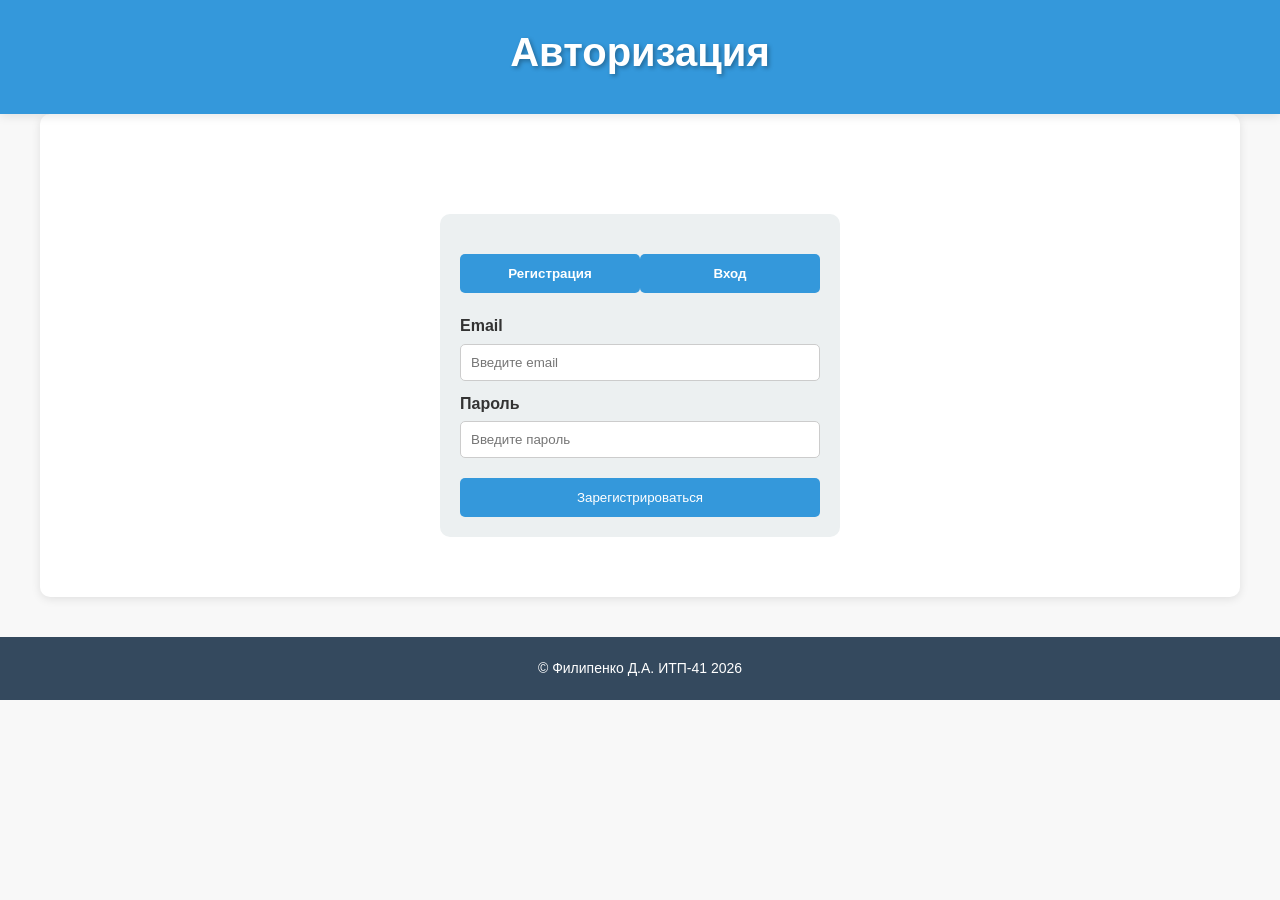
<file: auth.html>
<!DOCTYPE html>
<html lang="ru">
<head>
<meta charset="UTF-8">
<meta name="viewport" content="width=device-width, initial-scale=1.0">
<title>Авторизация</title>
<link rel="stylesheet" href="styles.css">
</head>

<body>

<header>
    <h1>Авторизация</h1>
    <nav>
        <ul>
            <li class="private"><a href="index.html">Главная</a></li>
            <li class="private"><a href="about.html">О криптовалюте</a></li>
            <li class="private"><a href="features.html">Анализ</a></li>
            <li class="private"><a href="calculator.html">Калькулятор</a></li>
            <li class="private"><a href="dashboard.html">Личный кабинет</a></li>

            <li style="float:right;">
                <button id="logoutBtn" onclick="logout()" style="display:none;">Выйти</button>
            </li>
        </ul>
    </nav>
</header>

<main>

    <div class="card auth-container">

    <div class="tabs">
        <button class="tab active" onclick="switchTab('register')">Регистрация</button>
        <button class="tab" onclick="switchTab('login')">Вход</button>
    </div>

    <!-- Регистрация -->
    <div id="registerBlock">
        <label>Email</label>
        <input id="regEmail" type="email" placeholder="Введите email">

        <label>Пароль</label>
        <input id="regPass" type="password" placeholder="Введите пароль">

        <button onclick="register()">Зарегистрироваться</button>
    </div>

    <!-- Вход -->
    <div id="loginBlock" style="display:none;">
        <label>Email</label>
        <input id="logEmail" type="email" placeholder="Введите email">

        <label>Пароль</label>
        <input id="logPass" type="password" placeholder="Введите пароль">

        <button onclick="login()">Войти</button>
    </div>

</div>

</main>

<footer>
    <p>&copy; Филипенко Д.А. ИТП-41 2026</p>
</footer>

<script src="auth.js"></script>

<script>
if (isAuth()) {
    location.href = "index.html";
}

async function register() {
    const res = await fetch(API + "/register", {
        method: "POST",
        headers: {"Content-Type": "application/json"},
        body: JSON.stringify({
            email: regEmail.value,
            password: regPass.value
        })
    });

    const data = await res.json();

    if (!res.ok) {
        alert(data.error || "Ошибка регистрации");
        return;
    }

    alert("Успешная регистрация! Теперь войдите.");
}

async function login() {
    const res = await fetch(API + "/login", {
        method: "POST",
        headers: {"Content-Type": "application/json"},
        body: JSON.stringify({
            email: logEmail.value,
            password: logPass.value
        })
    });

    const data = await res.json();

    if (!res.ok) {
        alert(data.error || "Ошибка входа");
        return;
    }

    localStorage.setItem("token", data.token);

    location.href = "index.html";
}

    function switchTab(tab) {
    const reg = document.getElementById("registerBlock");
    const log = document.getElementById("loginBlock");
    const tabs = document.querySelectorAll(".tab");

    tabs.forEach(t => t.classList.remove("active"));

    if (tab === "register") {
        reg.style.display = "block";
        log.style.display = "none";
        tabs[0].classList.add("active");
    } else {
        reg.style.display = "none";
        log.style.display = "block";
        tabs[1].classList.add("active");
    }
}
</script>

<script>
    protectPage(false); // разрешаем доступ без авторизации
    updateNavbar();
</script>

</body>
</html>
</file>
<file: styles.css>
/* Общие стили */
* {
    margin: 0;
    padding: 0;
    box-sizing: border-box;
}

body {
    font-family: Arial, sans-serif;
    background-color: #f8f8f8;
    color: #333;
    line-height: 1.6;
}

h1,
h2,
h3 {
    font-weight: 600;
    color: #2c3e50;
}

a {
    text-decoration: none;
    color: #3498db;
}

a:hover {
    text-decoration: underline;
}

/* Шапка */
header {
    background-color: #3498db;
    color: white;
    padding: 20px 0;
    text-align: center;
    box-shadow: 0 2px 10px rgba(0, 0, 0, 0.1);
    position: relative;
    z-index: 1000;
}

header h1 {
    margin: 0;
    font-size: 2.5em;
    text-shadow: 2px 2px 4px rgba(0, 0, 0, 0.3);
    color: white;
    /* Белый цвет для титульного названия */
}

nav ul {
    list-style: none;
    padding: 0;
    margin-top: 10px;
}

nav ul li {
    display: inline;
    margin: 0 15px;
}

nav ul li a {
    color: white;
    text-decoration: none;
    font-size: 1.2em;
    transition: color 0.3s;
}

nav ul li a:hover {
    color: #ddd;
}

/* Основной контент */
main {
    padding: 100px 20px 60px;
    /* Отступ сверху для шапки и дополнительный отступ для футера */
    max-width: 1200px;
    margin: 0 auto;
    background-color: #fff;
    border-radius: 10px;
    box-shadow: 0 2px 10px rgba(0, 0, 0, 0.1);
}

h1 {
    color: #3498db;
    font-size: 36px;
    margin-bottom: 20px;
    text-align: center;
}

/* Контейнер с выбором криптовалюты */
.crypto-info {
    text-align: center;
    margin-bottom: 30px;
}

.crypto-info label {
    font-size: 1.2rem;
    margin-right: 10px;
    color: #2c3e50;
}

.crypto-info select {
    padding: 10px;
    font-size: 1rem;
    background-color: #ecf0f1;
    border: 1px solid #3498db;
    border-radius: 5px;
    width: 200px;
    margin-top: 10px;
    transition: background-color 0.3s;
}

.crypto-info select:hover {
    background-color: #3498db;
    color: white;
}

/* Контейнер для графика */
.chart-container {
    width: 80%;
    max-width: 1000px;
    margin: 0 auto;
    /* Центрируем график */
    text-align: center;
    padding: 30px 0;
}

canvas {
    width: 100%;
    height: 400px;
}

/* Контейнер для информации о криптовалюте */
#crypto-details {
    margin-top: 20px;
    padding: 15px;
    background-color: #ecf0f1;
    border-radius: 5px;
    text-align: center;
}

#crypto-details h2 {
    margin-bottom: 10px;
    color: #2c3e50;
}

#crypto-details p {
    font-size: 1.2rem;
    margin-bottom: 5px;
}

/* Футер */
footer {
    background-color: #34495e;
    color: white;
    text-align: center;
    padding: 20px;
    position: relative;
    margin-top: 40px;
    /* Отступ сверху для футера */
    bottom: 0;
}

footer p {
    font-size: 14px;
}

/* Мобильная адаптивность */
@media (max-width: 768px) {
    header h1 {
        font-size: 2em;
    }

    nav ul li {
        display: block;
        margin: 10px 0;
    }

    .crypto-info select {
        width: 100%;
    }

    .chart-container {
        width: 90%;
    }

    #crypto-details {
        padding: 10px;
    }
}

.calculator-container {
    max-width: 500px;
    margin: 0 auto;
    background-color: #ecf0f1;
    padding: 30px;
    border-radius: 10px;
    box-shadow: 0 2px 10px rgba(0, 0, 0, 0.1);
}

.calculator-container label {
    display: block;
    margin-bottom: 8px;
    font-weight: bold;
    color: #2c3e50;
    margin-top: 15px;
}

.calculator-container input {
    width: 100%;
    padding: 10px;
    border: 1px solid #ccc;
    border-radius: 5px;
    font-size: 1rem;
    margin-bottom: 10px;
    transition: border-color 0.3s;
}

.calculator-container input:focus {
    border-color: #3498db;
    outline: none;
}

.calculator-container button {
    background-color: #3498db;
    color: white;
    border: none;
    padding: 12px 20px;
    font-size: 1rem;
    border-radius: 5px;
    cursor: pointer;
    transition: background-color 0.3s;
    width: 100%;
    margin-top: 20px;
}

.calculator-container button:hover {
    background-color: #2980b9;
}

.calculator-container #result {
    margin-top: 20px;
    font-size: 1.2rem;
    color: #2c3e50;
    font-weight: bold;
    text-align: center;
}

.calculator-container select {
    width: 100%;
    padding: 10px;
    font-size: 1rem;
    border: 1px solid #ccc;
    border-radius: 5px;
    background-color: #ecf0f1;
    margin-bottom: 10px;
    transition: border-color 0.3s;
}

.calculator-container select:focus {
    border-color: #3498db;
    outline: none;
}

.card {
    background: #ecf0f1;
    padding: 20px;
    border-radius: 10px;
    margin-bottom: 20px;
}

#logoutBtn {
    background: #e74c3c;
    color: white;
    border: none;
    padding: 8px 12px;
    border-radius: 5px;
    cursor: pointer;
}

/* AUTH PAGE */
.auth-container {
    max-width: 400px;
    margin: 0 auto;
}

.tabs {
    display: flex;
    margin-bottom: 20px;
}

.tab {
    flex: 1;
    padding: 10px;
    border: none;
    cursor: pointer;
    background: #bdc3c7;
    color: white;
    font-weight: bold;
    border-radius: 5px 5px 0 0;
}

.tab.active {
    background: #3498db;
}

.auth-container label {
    display: block;
    margin-top: 10px;
    font-weight: bold;
}

.auth-container input {
    width: 100%;
    padding: 10px;
    margin-top: 5px;
    border: 1px solid #ccc;
    border-radius: 5px;
}

.auth-container button {
    width: 100%;
    margin-top: 20px;
    padding: 12px;
    background: #3498db;
    border: none;
    color: white;
    border-radius: 5px;
    cursor: pointer;
}

.auth-container button:hover {
    background: #2980b9;
}

/* PORTFOLIO */

.portfolio-form {
    max-width: 500px;
    margin: 0 auto 30px;
}

.portfolio-form label {
    display: block;
    margin-top: 10px;
    font-weight: bold;
}

.portfolio-form input {
    width: 100%;
    padding: 10px;
    margin-top: 5px;
    border: 1px solid #ccc;
    border-radius: 5px;
}

.portfolio-form button {
    width: 100%;
    margin-top: 20px;
}

.portfolio-list {
    list-style: none;
    padding: 0;
}

.portfolio-item {
    display: flex;
    justify-content: space-between;
    background: #ecf0f1;
    padding: 15px;
    border-radius: 10px;
    margin-bottom: 10px;
    align-items: center;
}

.btn-primary {
    background-color: #3498db;
    color: white;
    border: none;
    padding: 12px;
    font-size: 1rem;
    border-radius: 5px;
    cursor: pointer;
    width: 100%;
    transition: 0.3s;
}

.btn-primary:hover {
    background-color: #2980b9;
}
</file>
